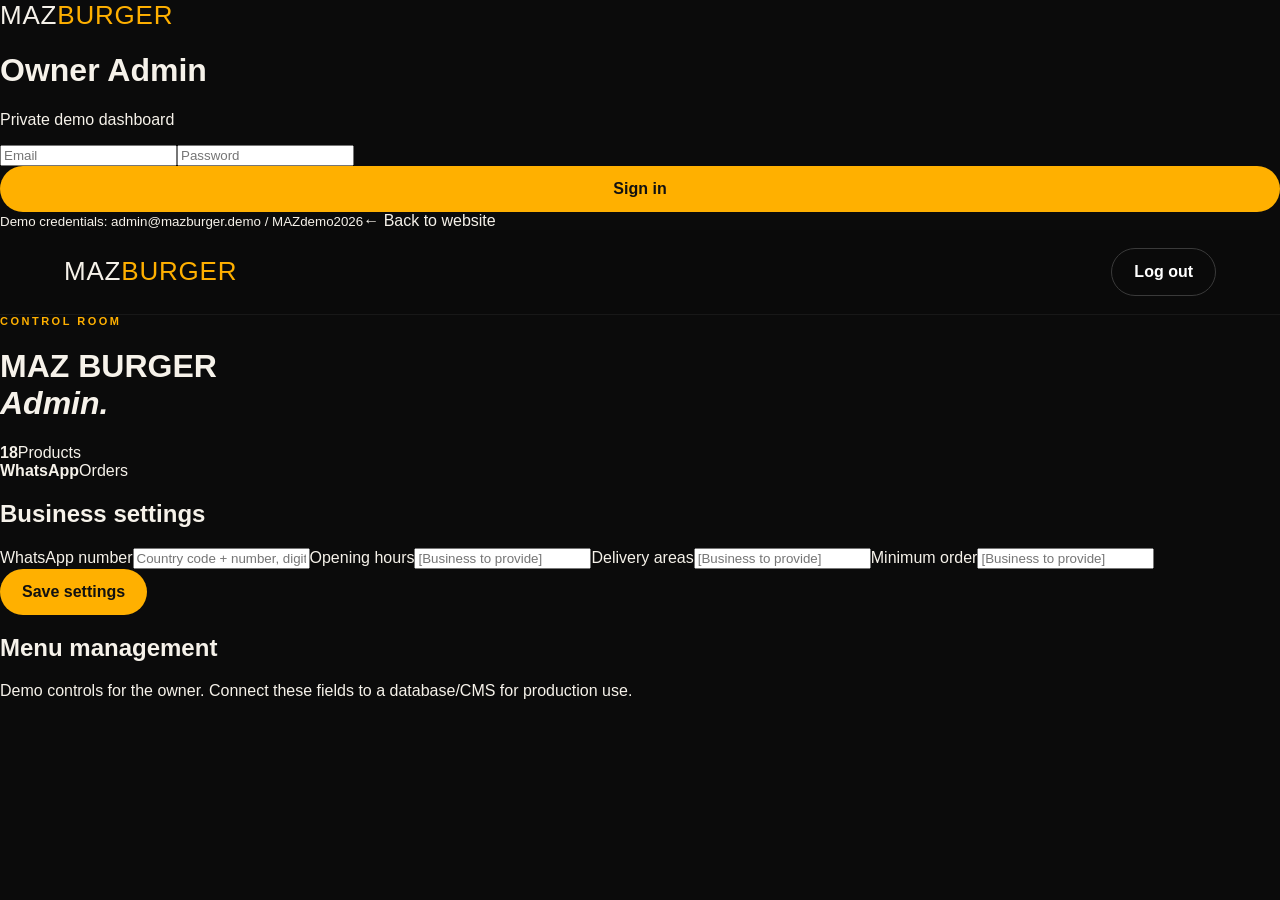
<file: admin.html>
<!doctype html><html><head><meta charset="utf-8"><meta name="viewport" content="width=device-width,initial-scale=1"><title>MAZ BURGER — Admin</title><link rel="stylesheet" href="styles.css"></head><body>
<div class="admin-shell"><div class="admin-login" id="login"><a class="logo" href="index.html">MAZ<span>BURGER</span></a><h1>Owner Admin</h1><p>Private demo dashboard</p><input id="email" type="email" placeholder="Email"><input id="password" type="password" placeholder="Password"><button class="btn btn-primary full" onclick="login()">Sign in</button><small>Demo credentials: admin@mazburger.demo / MAZdemo2026</small><a href="index.html">← Back to website</a></div>
<div class="dashboard" id="dashboard"><header class="site-header"><a class="logo" href="index.html">MAZ<span>BURGER</span></a><button class="btn btn-ghost" onclick="logout()">Log out</button></header><main class="admin-main"><div class="admin-top"><div><p class="eyebrow">CONTROL ROOM</p><h1>MAZ BURGER<br><em>Admin.</em></h1></div><div class="admin-stats"><div><b id="productCount">18</b><span>Products</span></div><div><b>WhatsApp</b><span>Orders</span></div></div></div><section class="admin-grid"><div class="admin-panel"><h2>Business settings</h2><label>WhatsApp number<input id="wa" placeholder="Country code + number, digits only"></label><label>Opening hours<input placeholder="[Business to provide]"></label><label>Delivery areas<input placeholder="[Business to provide]"></label><label>Minimum order<input placeholder="[Business to provide]"></label><button class="btn btn-primary" onclick="saveSettings()">Save settings</button></div><div class="admin-panel"><h2>Menu management</h2><p class="muted">Demo controls for the owner. Connect these fields to a database/CMS for production use.</p><div id="adminProducts"></div></div></section></main></div></div>
<script>
const products=JSON.parse(localStorage.getItem('mazProducts')||'null')||18;
function login(){if(document.getElementById('email').value==='admin@mazburger.demo'&&document.getElementById('password').value==='MAZdemo2026'){sessionStorage.setItem('mazAdmin','1');show()}else alert('Invalid demo credentials.')}
function show(){if(sessionStorage.getItem('mazAdmin')){document.getElementById('login').style.display='none';document.getElementById('dashboard').style.display='block';render()}}
function logout(){sessionStorage.removeItem('mazAdmin');location.reload()}
function saveSettings(){localStorage.setItem('mazWhatsapp',document.getElementById('wa').value.replace(/\\D/g,''));alert('Saved locally for this demo.')}
function render(){document.getElementById('productCount').textContent=products;document.getElementById('adminProducts').innerHTML='<div class="admin-row"><b>Product catalog</b><span>✓ Add</span><span>✓ Edit</span><span>✓ Delete</span><span>✓ Price</span><span>✓ Images</span></div><div class="admin-row"><b>Categories</b><span>Burgers</span><span>Chicken</span><span>Fries</span><span>Combos</span></div><div class="admin-row"><b>Order inbox</b><span>WhatsApp handoff</span></div>'}
show();
</script></body></html>
</file>
<file: styles.css>
:root{--bg:#0b0b0b;--panel:#141414;--panel2:#1b1b1b;--text:#f6f2ea;--muted:#a6a19a;--accent:#ffb000;--accent2:#ff6b22;--line:#292929;--radius:24px}*{box-sizing:border-box}html{scroll-behavior:smooth}body{margin:0;background:var(--bg);color:var(--text);font-family:'DM Sans',sans-serif}a{text-decoration:none;color:inherit}button{font:inherit;border:0;cursor:pointer}.announcement{background:var(--accent);color:#111;text-align:center;padding:9px;font-size:12px;font-weight:700}.announcement a{text-decoration:underline}.site-header{position:sticky;top:0;z-index:30;display:flex;align-items:center;justify-content:space-between;padding:18px 5vw;background:rgba(11,11,11,.88);backdrop-filter:blur(16px);border-bottom:1px solid rgba(255,255,255,.06)}.logo{font-family:Anton,sans-serif;font-size:26px;letter-spacing:.8px}.logo span{color:var(--accent)}nav{display:flex;gap:28px;font-size:14px;font-weight:600;color:#c7c2bb}.header-actions{display:flex;gap:10px;align-items:center}.cart-btn,.footer-order{background:var(--accent);color:#111;border-radius:999px;padding:11px 18px;font-weight:800}.cart-btn b{background:#111;color:#fff;border-radius:50%;font-size:11px;padding:3px 6px;margin-left:6px}.hamburger{display:none;background:none;color:#fff;font-size:24px}.hero{min-height:calc(100vh - 98px);display:grid;grid-template-columns:1fr 1fr;align-items:center;padding:7vw 7vw 6vw;overflow:hidden;position:relative}.hero-copy{position:relative;z-index:2}.eyebrow{font-size:11px;letter-spacing:2.5px;font-weight:800;color:var(--accent);margin:0 0 18px}.hero h1,.section h2{font-family:Anton,sans-serif;font-weight:400;text-transform:uppercase;line-height:.92;margin:0;font-size:clamp(54px,7vw,105px);letter-spacing:-1px}.hero h1 em,.section h2 em{color:var(--accent);font-style:normal}.hero-copy>p:not(.eyebrow){max-width:480px;color:#c9c4bc;font-size:18px;margin:26px 0}.hero-buttons{display:flex;gap:12px}.btn{padding:14px 22px;border-radius:999px;font-weight:800}.btn-primary{background:var(--accent);color:#111}.btn-ghost{border:1px solid #3a3a3a;background:transparent;color:#fff}.hero-perks{display:flex;gap:20px;flex-wrap:wrap;margin-top:55px;color:#b8b2aa;font-size:12px;font-weight:700}.hero-art{position:relative;display:flex;justify-content:center;align-items:center}.hero-art img{width:min(46vw,610px);height:min(46vw,610px);object-fit:cover;border-radius:50%;position:relative;z-index:2;box-shadow:0 30px 90px #000}.hero-ring{position:absolute;width:88%;aspect-ratio:1;border:1px solid #3a3020;border-radius:50%;box-shadow:0 0 100px rgba(255,176,0,.1)}.section{padding:110px 7vw}.menu-section{background:#101010}.section-head{display:flex;justify-content:space-between;align-items:end;gap:30px;margin-bottom:45px}.section-note{color:var(--muted);max-width:390px;font-size:13px;line-height:1.6}.categories{display:flex;gap:8px;overflow:auto;margin-bottom:28px;padding-bottom:6px}.cat{white-space:nowrap;background:#191919;border:1px solid #292929;color:#bbb;border-radius:999px;padding:11px 18px;font-weight:700}.cat.active{background:var(--accent);color:#111;border-color:var(--accent)}.product-grid{display:grid;grid-template-columns:repeat(3,1fr);gap:18px}.product{background:var(--panel);border:1px solid #252525;border-radius:var(--radius);overflow:hidden;transition:.3s;cursor:pointer}.product:hover{transform:translateY(-5px);border-color:#454545}.product-img{height:260px;position:relative}.product-img img{width:100%;height:100%;object-fit:cover}.tag{position:absolute;left:14px;top:14px;background:var(--accent);color:#111;padding:6px 9px;border-radius:999px;font-size:10px;font-weight:900}.product-info{padding:20px}.product-info h3{margin:0 0 8px;font-size:18px}.product-info p{color:var(--muted);font-size:12px;min-height:38px}.product-bottom{display:flex;justify-content:space-between;align-items:center;margin-top:16px}.price{font-size:19px;font-weight:800}.order-mini{background:#fff;color:#111;border-radius:999px;padding:9px 14px;font-weight:800;font-size:12px}.feature-strip{display:grid;grid-template-columns:repeat(4,1fr);border-top:1px solid var(--line);border-bottom:1px solid var(--line)}.feature-strip div{padding:30px 7vw;border-right:1px solid var(--line);display:flex;flex-direction:column;gap:8px}.feature-strip div:last-child{border:0}.feature-strip strong{color:var(--accent);font-size:11px}.feature-strip span{font-weight:700}.split-section{display:grid;grid-template-columns:1fr 1fr;gap:8vw;align-items:center;padding:120px 7vw}.photo-card{height:570px;border-radius:30px;overflow:hidden}.photo-card img{width:100%;height:100%;object-fit:cover}.story p:not(.eyebrow){color:#bdb7af;line-height:1.8;max-width:560px}.story-stats{display:flex;gap:45px;margin-top:50px}.story-stats b{font-family:Anton;font-size:34px;color:var(--accent)}.story-stats small{display:block;color:#888;font-size:10px;text-transform:uppercase;letter-spacing:1px}.centered{text-align:center;display:block}.centered .section-note{margin:12px auto}.why{background:#0e0e0e}.why-grid{display:grid;grid-template-columns:repeat(4,1fr);gap:14px}.why-grid article{background:var(--panel);border:1px solid var(--line);padding:30px;border-radius:22px}.why-grid i{font-style:normal;font-size:28px;color:var(--accent)}.why-grid h3{margin:25px 0 10px}.why-grid p{color:var(--muted);font-size:13px;line-height:1.6}.delivery{display:grid;grid-template-columns:1.1fr .9fr;gap:8vw;align-items:center}.delivery-map{height:480px;border-radius:30px;position:relative;overflow:hidden;background:#151515}.map-grid{position:absolute;inset:0;background-image:linear-gradient(#272727 1px,transparent 1px),linear-gradient(90deg,#272727 1px,transparent 1px);background-size:55px 55px;transform:rotate(-6deg) scale(1.2)}.pin{position:absolute;left:50%;top:45%;font-size:70px;color:var(--accent);text-shadow:0 10px 30px #000}.map-label{position:absolute;bottom:25px;left:25px;background:#0c0c0c;padding:13px 16px;border-radius:14px;font-weight:800}.map-label small{font-weight:400;color:#888}.delivery-copy ul{padding:0;list-style:none;margin:35px 0}.delivery-copy li{display:flex;justify-content:space-between;border-bottom:1px solid var(--line);padding:17px 0;gap:20px}.delivery-copy li span{color:#888}.review-grid{display:grid;grid-template-columns:repeat(3,1fr);gap:18px}.review-grid blockquote{margin:0;background:var(--panel);padding:28px;border-radius:22px;border:1px solid var(--line)}.review-grid span{color:var(--accent)}.review-grid p{font-size:18px;line-height:1.5}.review-grid footer{color:#777;font-size:11px}.social{background:#101010;text-align:center}.social-grid{display:grid;grid-template-columns:repeat(4,1fr);gap:8px;margin-bottom:30px}.social-grid img{width:100%;aspect-ratio:1;object-fit:cover;filter:saturate(.85);transition:.3s}.social-grid img:hover{filter:saturate(1.2);transform:scale(.98)}.social-btn{font-weight:800;text-decoration:underline}.contact{display:grid;grid-template-columns:1fr 1fr;gap:8vw;align-items:center}.contact-card{background:var(--panel);padding:35px;border-radius:26px;border:1px solid var(--line)}.contact-card p{border-bottom:1px solid var(--line);padding:15px 0;margin:0}.contact-card span{display:block;color:#777;font-size:10px;letter-spacing:1.5px;margin-bottom:5px}.contact-card .btn{margin-top:22px}footer{background:#080808;border-top:1px solid var(--line);padding:60px 7vw 20px}.footer-main{display:grid;grid-template-columns:2fr 1fr 1.4fr 1fr;gap:50px}.footer-main p,.footer-main span,.footer-main a:not(.logo):not(.footer-order){display:block;color:#777;font-size:13px;line-height:1.8}.footer-main h4{margin:0 0 15px;font-size:12px;text-transform:uppercase;color:#aaa;letter-spacing:1px}.footer-order{display:inline-block;margin-top:12px}.footer-bottom{border-top:1px solid var(--line);margin-top:50px;padding-top:18px;display:flex;justify-content:space-between;color:#555;font-size:11px}.footer-bottom a{text-decoration:underline}.modal,.overlay{display:none}.modal.open,.overlay.open{display:block}.modal{position:fixed;inset:0;z-index:100;padding:5vh 5vw;overflow:auto}.modal-card{background:#161616;border:1px solid #333;border-radius:28px;max-width:850px;margin:auto;overflow:hidden;position:relative;box-shadow:0 30px 100px #000}.modal-product{display:grid;grid-template-columns:1fr 1fr}.modal-product img{width:100%;height:100%;min-height:450px;object-fit:cover}.modal-body{padding:40px}.modal-body h2{font-family:Anton;font-size:50px;margin:0}.modal-body p{color:#aaa;line-height:1.6}.extras label{display:block;padding:10px 0;color:#ccc}.qty{display:flex;align-items:center;gap:15px;margin:20px 0}.qty button{background:#292929;color:#fff;border-radius:50%;width:32px;height:32px}.close{position:absolute;right:18px;top:15px;background:#111;color:#fff;border-radius:50%;width:38px;height:38px;font-size:22px;z-index:3}.overlay{position:fixed;inset:0;background:rgba(0,0,0,.78);z-index:90}.cart-drawer{position:fixed;right:-460px;top:0;width:min(440px,100%);height:100%;z-index:110;background:#111;border-left:1px solid #333;transition:.35s;padding:25px;display:flex;flex-direction:column}.cart-drawer.open{right:0}.drawer-head{display:flex;justify-content:space-between;align-items:center;border-bottom:1px solid var(--line);padding-bottom:15px}.drawer-head button{background:none;color:#fff;font-size:30px}.cart-line{display:flex;gap:12px;padding:18px 0;border-bottom:1px solid var(--line)}.cart-line img{width:65px;height:65px;object-fit:cover;border-radius:12px}.cart-line-info{flex:1}.cart-line-info b{display:block}.cart-line-info small{color:#777}.cart-controls{display:flex;gap:8px;align-items:center;margin-top:7px}.cart-controls button{background:#262626;color:#fff;border-radius:50%;width:24px;height:24px}.cart-footer{margin-top:auto;border-top:1px solid var(--line);padding-top:20px}.cart-footer>div{display:flex;justify-content:space-between;margin-bottom:15px}.full{width:100%}.empty{color:#777;text-align:center;padding:60px 0}@media(max-width:900px){nav{display:none}.hamburger{display:block}.hero,.split-section,.delivery,.contact{grid-template-columns:1fr}.hero{padding-top:70px}.hero-art{margin-top:50px}.hero-art img{width:78vw;height:78vw}.product-grid{grid-template-columns:repeat(2,1fr)}.why-grid{grid-template-columns:repeat(2,1fr)}.feature-strip{grid-template-columns:repeat(2,1fr)}.feature-strip div{padding:25px}.review-grid{grid-template-columns:1fr}.social-grid{grid-template-columns:repeat(2,1fr)}.footer-main{grid-template-columns:1fr 1fr}.photo-card{height:400px}.modal-product{grid-template-columns:1fr}.modal-product img{min-height:300px;height:300px}}@media(max-width:600px){.site-header{padding:15px 5vw}.cart-btn{padding:9px 12px;font-size:12px}.hero h1,.section h2{font-size:54px}.hero-perks{margin-top:35px;gap:10px}.section,.split-section{padding:80px 5vw}.product-grid{grid-template-columns:1fr}.product-img{height:280px}.feature-strip{grid-template-columns:1fr 1fr}.feature-strip div{padding:20px 16px}.why-grid{grid-template-columns:1fr}.delivery-map{height:330px}.footer-main{grid-template-columns:1fr}.footer-bottom{gap:20px;flex-direction:column}.modal{padding:2vh 3vw}.modal-body{padding:25px}.modal-body h2{font-size:40px}}
</file>
